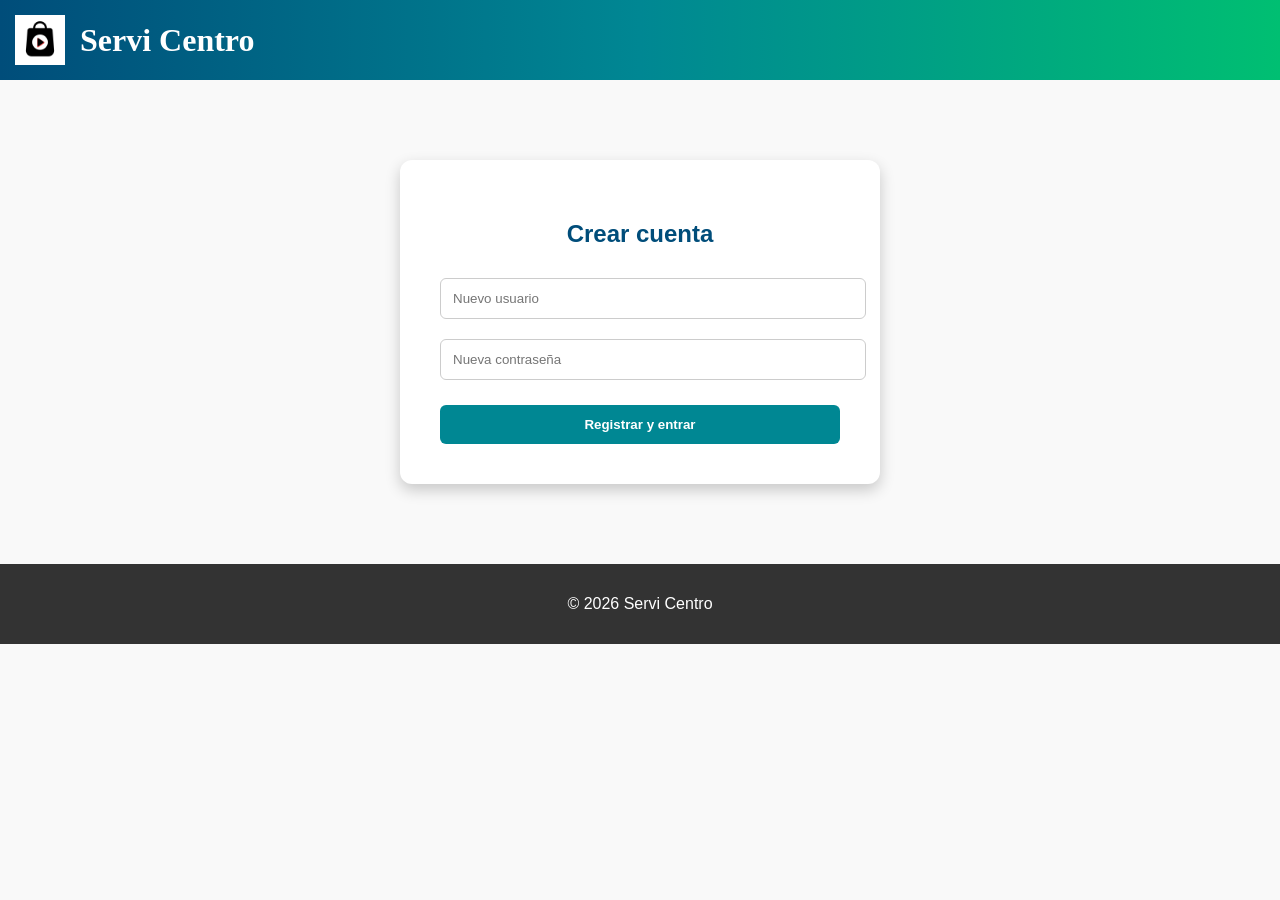
<file: index.html>
<!DOCTYPE html>
<html lang="es">
<head>
  <meta charset="UTF-8">
  <title>Servi Centro - Registro</title>
  <link rel="stylesheet" href="style.css">
</head>
<body>
  <header>
    <img src="logo.jpeg" alt="Logo Servi Centro">
    <h1>Servi Centro</h1>
  </header>

  <main class="login">
    <h2>Crear cuenta</h2>
    <form id="registerForm">
      <input type="text" id="nuevoUsuario" placeholder="Nuevo usuario" required>
      <input type="password" id="nuevaContraseña" placeholder="Nueva contraseña" required>
      <button type="submit">Registrar y entrar</button>
    </form>
  </main>

  <footer>
    <p>© 2026 Servi Centro</p>
  </footer>

  <!-- Script al final -->
  <script src="script.js"></script>
</body>
</html>
</file>
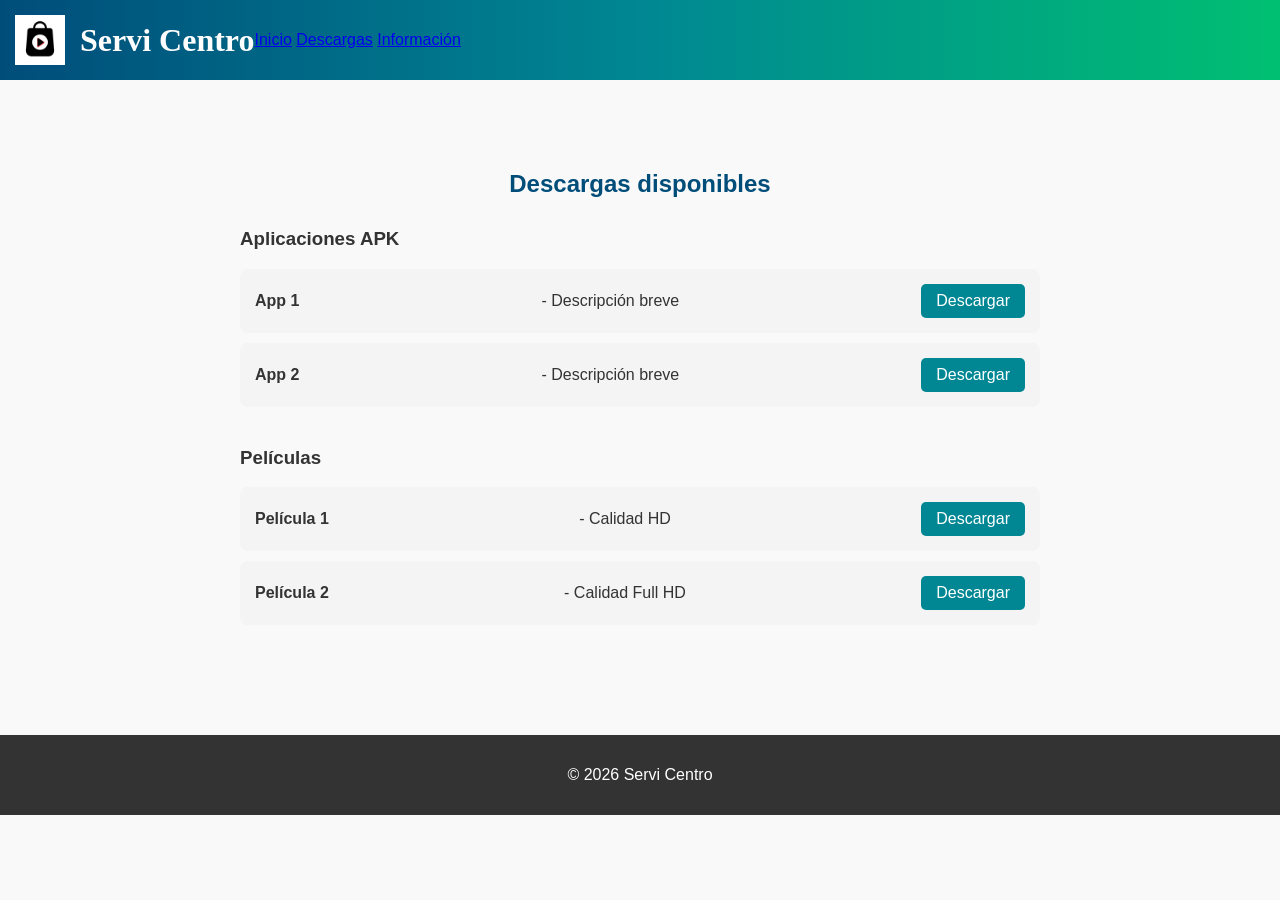
<file: pagina2.html>
<!DOCTYPE html>
<html lang="es">
<head>
  <meta charset="UTF-8">
  <title>Descargas - Servi Centro</title>
  <link rel="stylesheet" href="style.css">
</head>
<body>
  <header>
    <img src="logo.jpeg" alt="Logo Servi Centro">
    <h1>Servi Centro</h1>
    <nav>
      <a href="index.html">Inicio</a>
      <a href="pagina2.html">Descargas</a>
      <a href="pagina3.html">Información</a>
    </nav>
  </header>

  <main class="downloads">
    <h2>Descargas disponibles</h2>

    <!-- Sección de APK -->
    <section class="apk">
      <h3>Aplicaciones APK</h3>
      <ul>
        <li>
          <strong>App 1</strong> - Descripción breve
          <a href="archivos/app1.apk" download class="btn">Descargar</a>
        </li>
        <li>
          <strong>App 2</strong> - Descripción breve
          <a href="archivos/app2.apk" download class="btn">Descargar</a>
        </li>
      </ul>
    </section>

    <!-- Sección de Películas -->
    <section class="movies">
      <h3>Películas</h3>
      <ul>
        <li>
          <strong>Película 1</strong> - Calidad HD
          <a href="archivos/pelicula1.mp4" download class="btn">Descargar</a>
        </li>
        <li>
          <strong>Película 2</strong> - Calidad Full HD
          <a href="archivos/pelicula2.mp4" download class="btn">Descargar</a>
        </li>
      </ul>
    </section>
  </main>

  <footer>
    <p>© 2026 Servi Centro</p>
  </footer>
</body>
</html>
</file>
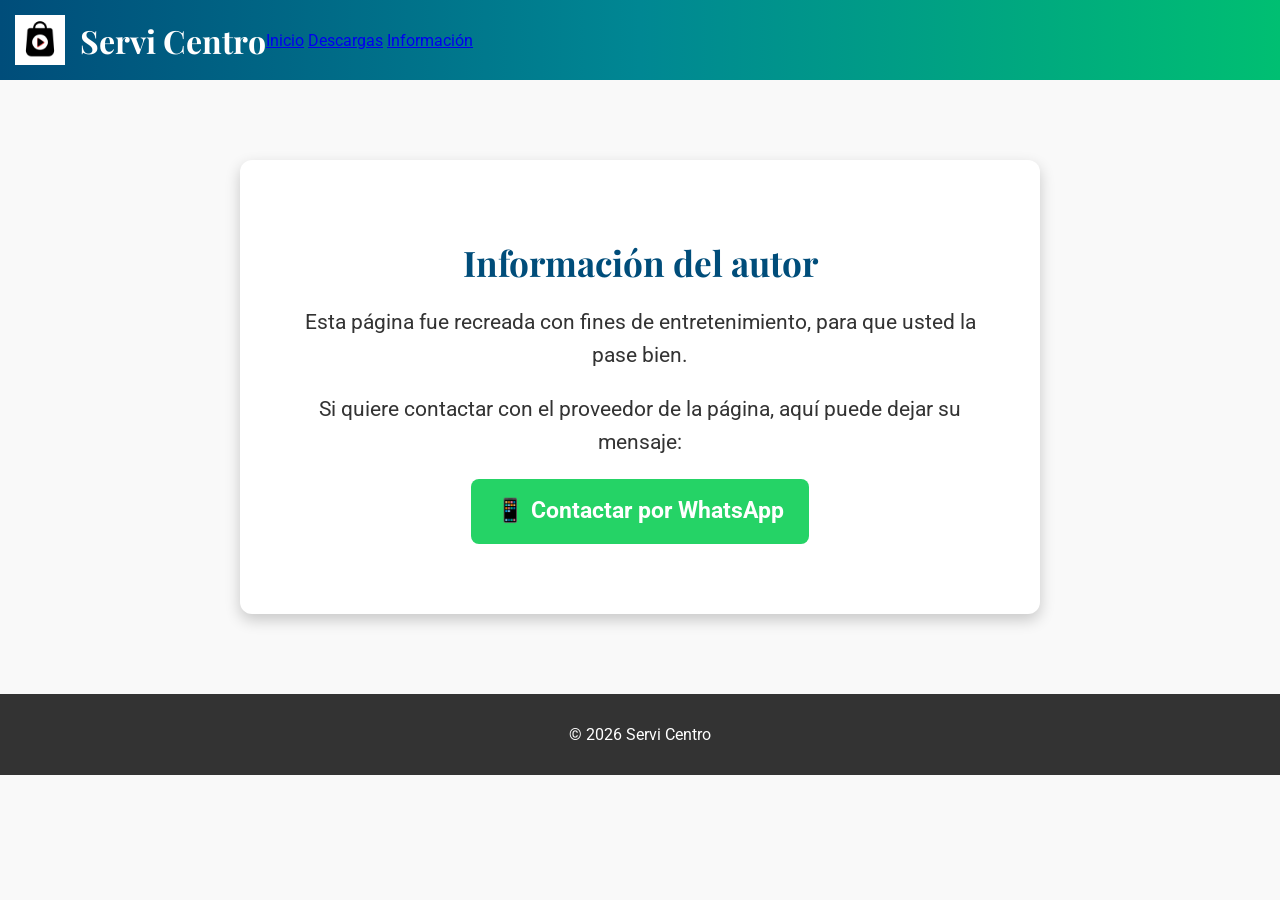
<file: pagina3.html>
<!DOCTYPE html>
<html lang="es">
<head>
  <meta charset="UTF-8">
  <title>Información - Servi Centro</title>
  <!-- Fuente bonita desde Google Fonts -->
  <link href="https://fonts.googleapis.com/css2?family=Playfair+Display:wght@600&family=Roboto&display=swap" rel="stylesheet">
  <link rel="stylesheet" href="style.css">
</head>
<body>
  <header>
    <img src="logo.jpeg" alt="Logo Servi Centro">
    <h1>Servi Centro</h1>
    <nav>
      <a href="index.html">Inicio</a>
      <a href="pagina2.html">Descargas</a>
      <a href="pagina3.html">Información</a>
    </nav>
  </header>

  <main class="info">
    <h2>Información del autor</h2>
    <p>Esta página fue recreada con fines de entretenimiento, para que usted la pase bien.</p>
    <p>Si quiere contactar con el proveedor de la página, aquí puede dejar su mensaje:</p>
    <p>
      <a href="https://wa.me/5350482558" target="_blank" class="btn">
        📱 Contactar por WhatsApp
      </a>
    </p>
  </main>

  <footer>
    <p>© 2026 Servi Centro</p>
  </footer>
</body>
</html>
</file>
<file: style.css>
body {
  font-family: 'Roboto', sans-serif;
  background: #f9f9f9;
  margin: 0;
}

header {
  background: linear-gradient(90deg, #004d7a, #008793, #00bf72);
  color: white;
  padding: 15px;
  display: flex;
  align-items: center;
}

header img {
  height: 50px;
  margin-right: 15px;
}

header h1 {
  margin: 0;
  font-size: 1.8em;
}

.login {
  max-width: 400px;
  margin: 80px auto;
  padding: 40px;
  background: #fff;
  border-radius: 12px;
  box-shadow: 0 6px 15px rgba(0,0,0,0.2);
  text-align: center;
}

.login h2 {
  color: #004d7a;
  margin-bottom: 20px;
}

.login input {
  width: 100%;
  margin: 10px 0;
  padding: 12px;
  border: 1px solid #ccc;
  border-radius: 6px;
}

.login button {
  width: 100%;
  margin-top: 15px;
  padding: 12px;
  background: #008793;
  color: white;
  border: none;
  border-radius: 6px;
  font-weight: bold;
  transition: background 0.3s ease;
}

.login button:hover {
  background: #00bf72;
}

footer {
  text-align: center;
  padding: 15px;
  background: #333;
  color: white;
}

.downloads {
  max-width: 800px;
  margin: 50px auto;
  padding: 20px;
}

.downloads h2 {
  text-align: center;
  margin-bottom: 30px;
  color: #004d7a;
}

.downloads section {
  margin-bottom: 40px;
}

.downloads ul {
  list-style: none;
  padding: 0;
}

.downloads li {
  background: #f4f4f4;
  margin: 10px 0;
  padding: 15px;
  border-radius: 8px;
  display: flex;
  justify-content: space-between;
  align-items: center;
}

.downloads a.btn {
  background: #008793;
  color: white;
  padding: 8px 15px;
  border-radius: 5px;
  text-decoration: none;
  transition: background 0.3s ease;
}

.downloads a.btn:hover {
  background: #00bf72;
}
/* Tipografías */
body {
  font-family: 'Roboto', sans-serif;
  background: #f9f9f9;
  color: #333;
  margin: 0;
}

/* Encabezado */
header h1 {
  font-family: 'Playfair Display', serif;
  font-size: 2em;
  margin: 0;
}

/* Sección de información */
.info {
  max-width: 700px;
  margin: 80px auto;
  padding: 50px;
  background: #fff;
  border-radius: 12px;
  box-shadow: 0 6px 15px rgba(0,0,0,0.2);
  text-align: center;
}

.info h2 {
  font-family: 'Playfair Display', serif;
  font-size: 2.2em;
  color: #004d7a;
  margin-bottom: 20px;
}

.info p {
  font-size: 1.3em;
  line-height: 1.6;
  margin: 20px 0;
}

/* Botón de WhatsApp */
.info a.btn {
  display: inline-block;
  background: #25D366;
  color: white;
  padding: 14px 25px;
  border-radius: 8px;
  text-decoration: none;
  font-size: 1.1em;
  font-weight: bold;
  transition: background 0.3s ease, transform 0.2s ease;
}

.info a.btn:hover {
  background: #128C7E;
  transform: scale(1.05);
}
</file>
